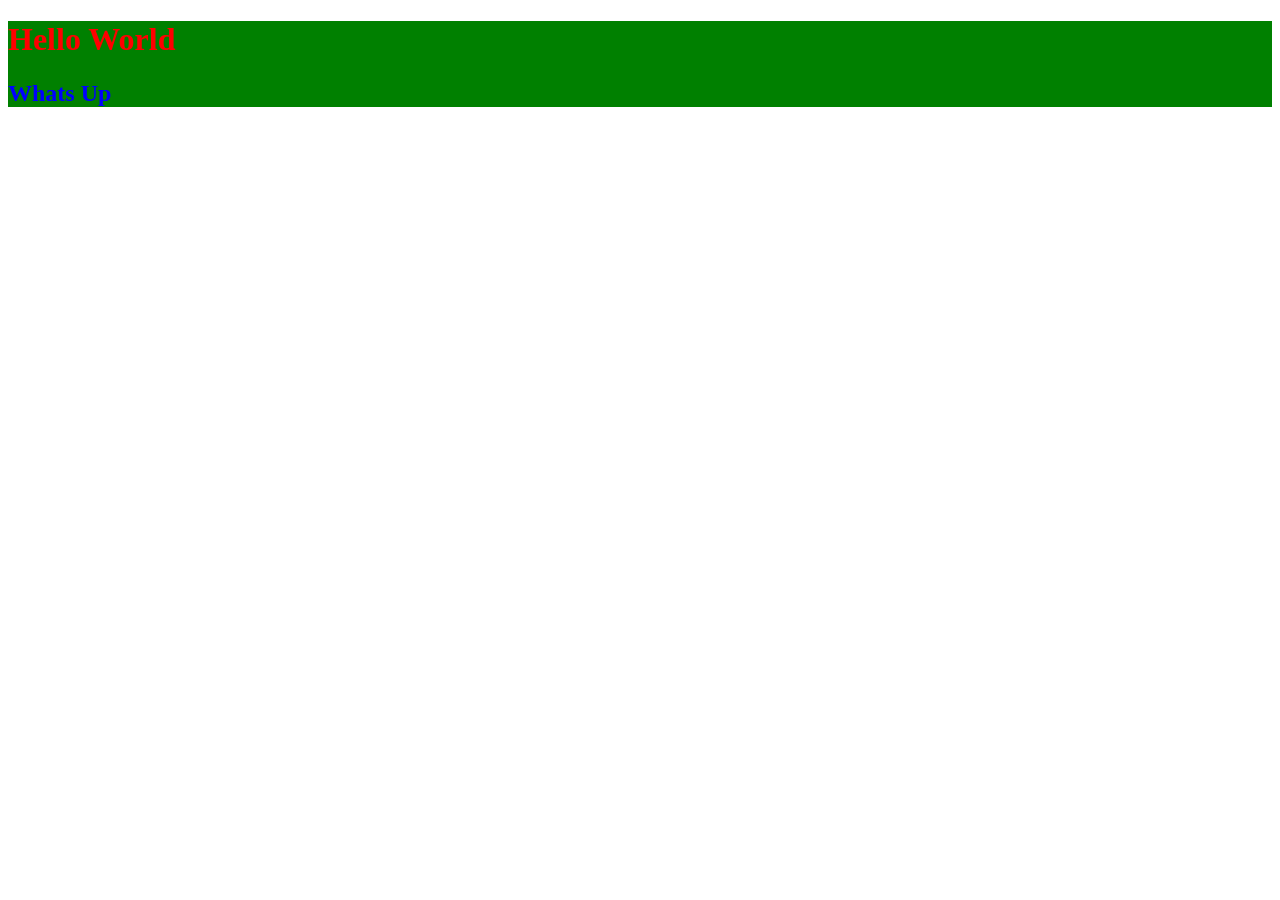
<file: index.html>
<!DOCTYPE html>
<html lang='en'>
<head> 
<link type='text/css' href='style.css' rel='stylesheet'>
<title>interviewTest</title>
</head>
<body>
<main>
<h1>Hello World</h1>
<h2>Whats Up</h2>
</main>
</body>
</html>
</file>
<file: style.css>
h1{
    color: red;
}
h2{
    color: blue;
    font-family: 'Times New Roman', Times, serif;
}
main{
    background: green;
}
</file>
